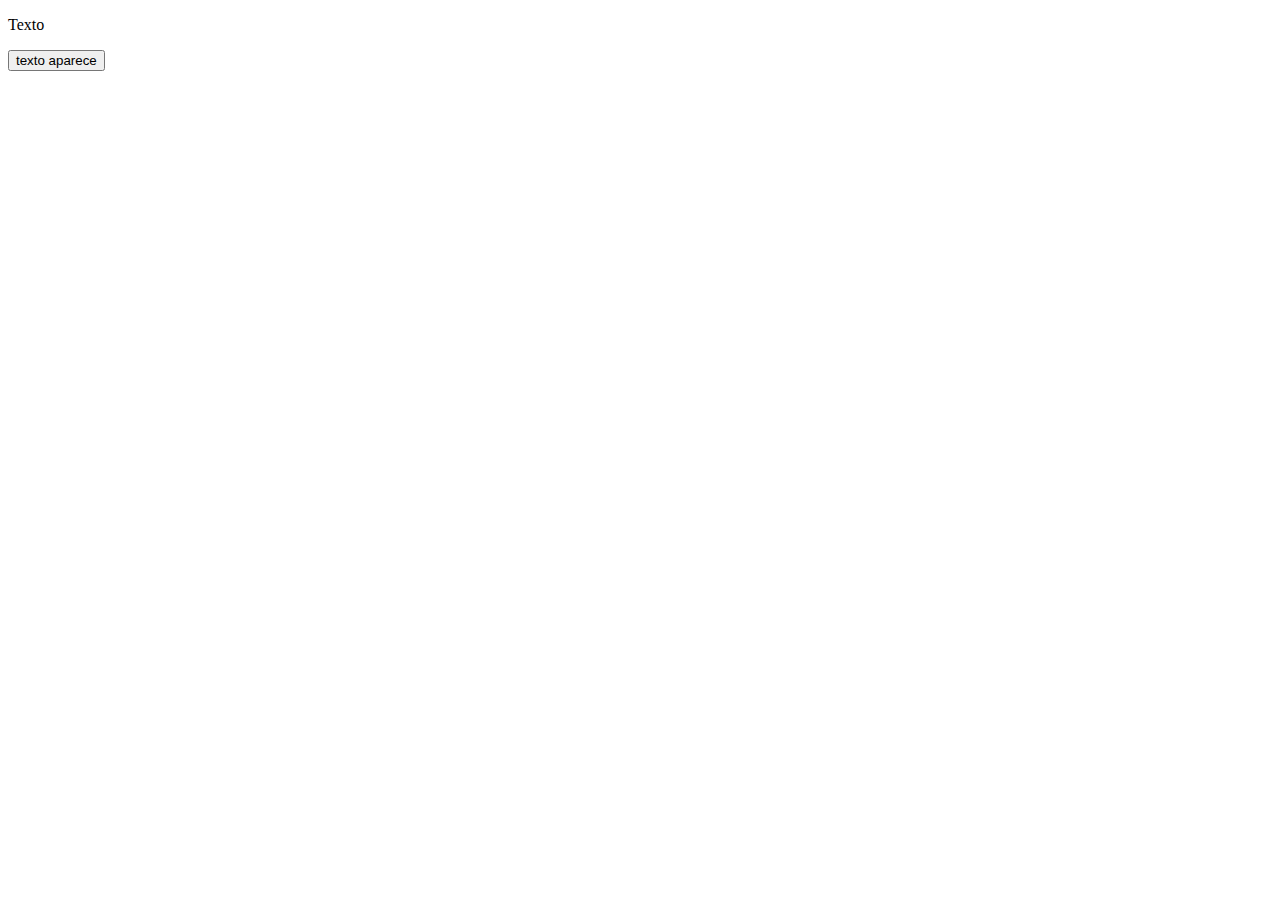
<file: index.html>
<!DOCTYPE html>
<html lang="en">

<head>
  <meta charset="UTF-8">
  <meta http-equiv="X-UA-Compatible" content="IE=edge">
  <meta name="viewport" content="width=device-width, initial-scale=1.0">
  <link rel="stylesheet" href="style.css">
  <title>Document</title>
</head>

<body>
  <p>Texto</p>
  <button class="botao">texto aparece</button>
  <p class="texto">Lorem ipsum idolor</p>
  <script src="exercicio.js"></script>
  <script src="eventos.js"></script>
</body>

</html>
</file>
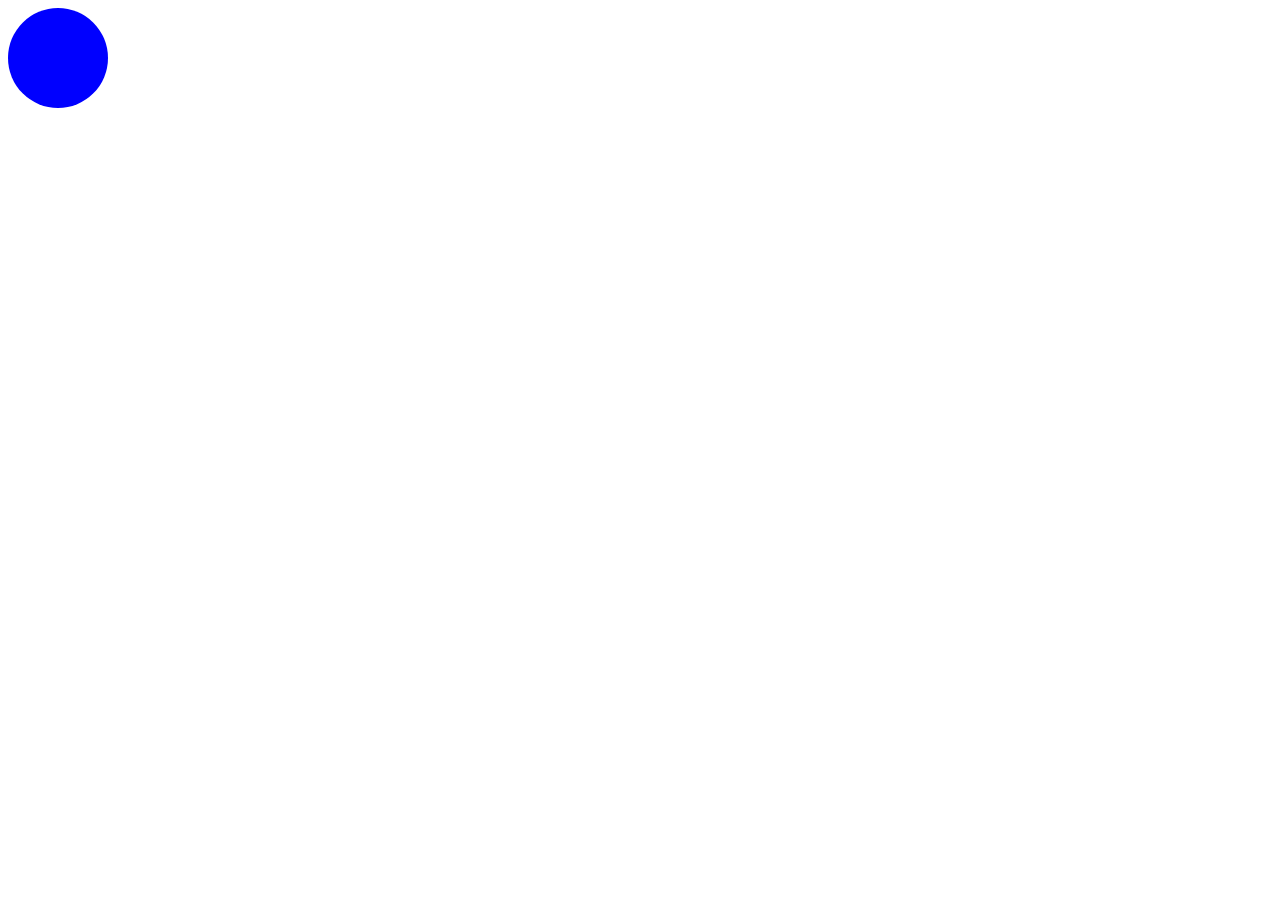
<file: circulo.html>
<!DOCTYPE html>
<html lang="en">

<head>
  <meta charset="UTF-8">
  <meta http-equiv="X-UA-Compatible" content="IE=edge">
  <meta name="viewport" content="width=device-width, initial-scale=1.0">
  <link rel="stylesheet" href="style.css">
  <title>Document</title>
</head>

<body>
  <div class="container">
    <div class="circulo"></div>
  </div>

  <script src="circulo.js"></script>
</body>

</html>
</file>
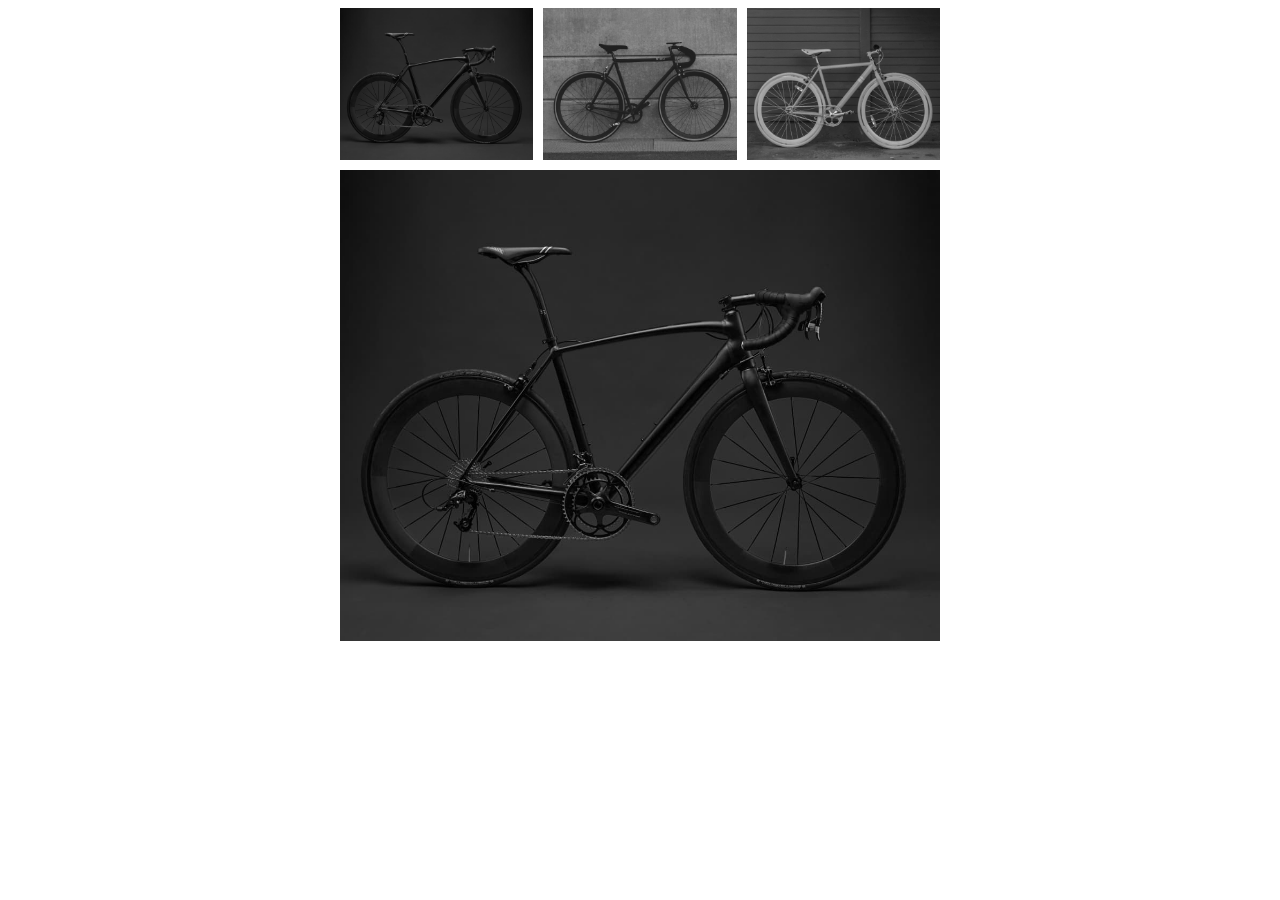
<file: galeria.html>
<!DOCTYPE html>
<html lang="en">

<head>
  <meta charset="UTF-8">
  <meta http-equiv="X-UA-Compatible" content="IE=edge">
  <meta name="viewport" content="width=device-width, initial-scale=1.0">
  <link rel="stylesheet" href="./css/galeria.css">
  <title>Document</title>
</head>

<body>
  <div id="galeria">
    <ul>
      <li><img src="/img/img1.jpg" alt="Bicicleta 1"></li>
      <li><img src="/img/img2.jpg" alt="Bicicleta 2"></li>
      <li><img src="/img/img3.jpg" alt="Bicicleta 3"></li>
    </ul>
    <img id="imagem-principal" src="/img/img1.jpg" alt="Bicicleta 1">
  </div>
  <script src="./js/galeria.js"></script>
</body>

</html>
</file>
<file: style.css>
.texto {
  display: none;
}

.texto.ativar {
  display: block;
}

.container {
  width: 100%;
  height: 100vh;
}

.circulo {
  width: 100px;
  height: 100px;
  border-radius: 50%;
  background: blue;
  position: absolute;
}
</file>
<file: css/galeria.css>
img {
  max-width: 100%;
  display: block;
}

#galeria {
  max-width: 600px;
  margin: 0 auto;
}

#galeria ul {
  list-style: none;
  margin: 0px;
  padding: 0px;
  display: grid;
  grid-template-columns: repeat(3, 1fr);
  gap: 10px;
  margin-bottom: 10px;
}
</file>
